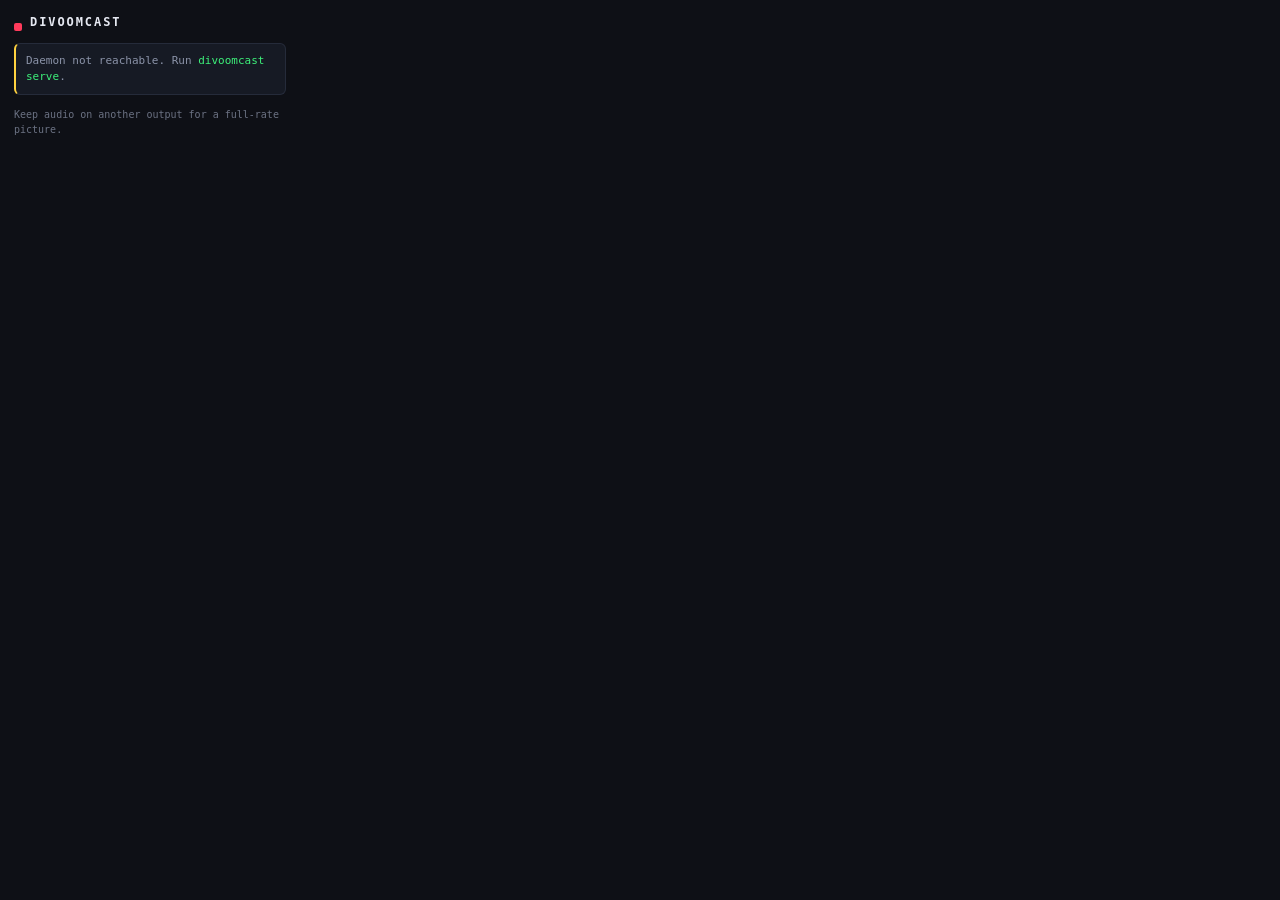
<file: extension/popup.html>
<!doctype html>
<html><head><meta charset="utf-8"><link rel="stylesheet" href="popup.css"></head>
<body>
  <h1><span class="dot" id="dot"></span> divoomcast</h1>

  <div id="offline" class="banner hide">
    Daemon not reachable. Run <code>divoomcast serve</code>.
  </div>

  <div id="notyt" class="banner hide">Not a YouTube video tab.</div>

  <div id="main" class="hide">
    <div class="vid" id="vidtitle"></div>
    <div class="row">
      <div><label>Size</label>
        <select id="size">
          <option value="128" selected>128</option><option value="96">96</option>
          <option value="64">64</option><option value="32">32</option>
        </select></div>
      <div><label>FPS</label>
        <select id="fps">
          <option value="10">10</option><option value="15" selected>15</option>
          <option value="20">20</option>
        </select></div>
      <div><label>From</label>
        <select id="from">
          <option value="current" selected>Current time</option>
          <option value="0">Start</option>
        </select></div>
    </div>
    <div class="btns">
      <button class="go" id="play">Cast</button>
      <button id="stop" disabled>Stop</button>
    </div>
    <div class="stats hide" id="stats">
      <span id="s-state">idle</span>
      <span id="s-num"></span>
    </div>
    <div class="err hide" id="err"></div>
  </div>

  <div class="foot">Keep audio on another output for a full-rate picture.</div>
  <script src="popup.js"></script>
</body></html>
</file>
<file: extension/popup.css>
:root{--bg:#0e1016;--panel:#161a24;--line:#252b3a;--ink:#e6e9f2;--dim:#8b93a8;
      --accent:#3df07a;--warn:#ffd23f;--bad:#ff3b5c;--mono:ui-monospace,Menlo,monospace}
*{box-sizing:border-box}
body{margin:0;width:300px;padding:14px;background:var(--bg);color:var(--ink);font:13px/1.45 var(--mono)}
h1{font-size:12px;letter-spacing:.16em;text-transform:uppercase;margin:0 0 12px;
   display:flex;align-items:center;gap:8px}
.dot{width:8px;height:8px;border-radius:2px;background:var(--dim)}
.dot.on{background:var(--accent);box-shadow:0 0 7px var(--accent)}
.dot.err{background:var(--bad)}
.banner{background:var(--panel);border:1px solid var(--line);border-left:2px solid var(--warn);
        border-radius:6px;padding:9px 10px;font-size:11px;color:var(--dim)}
code{color:var(--accent)}
.vid{font-size:11px;color:var(--dim);margin-bottom:10px;overflow:hidden;
     text-overflow:ellipsis;white-space:nowrap}
.row{display:flex;gap:8px}
.row>div{flex:1}
label{display:block;font-size:9px;letter-spacing:.1em;text-transform:uppercase;
      color:var(--dim);margin-bottom:4px}
select{width:100%;background:#0b0e14;border:1px solid var(--line);color:var(--ink);
       border-radius:6px;padding:6px;font:12px var(--mono);outline:none}
.btns{display:flex;gap:8px;margin-top:12px}
button{flex:1;padding:9px;border-radius:6px;border:1px solid var(--line);background:#0b0e14;
       color:var(--ink);font:600 12px var(--mono);cursor:pointer}
button.go{background:var(--accent);color:#06210f;border-color:var(--accent)}
button:disabled{opacity:.4;cursor:not-allowed}
.stats{margin-top:11px;font-size:11px;color:var(--dim);display:flex;justify-content:space-between}
.err{margin-top:9px;font-size:11px;color:var(--bad)}
.foot{margin-top:13px;font-size:10px;color:var(--dim);opacity:.75}
.hide{display:none}
</file>
